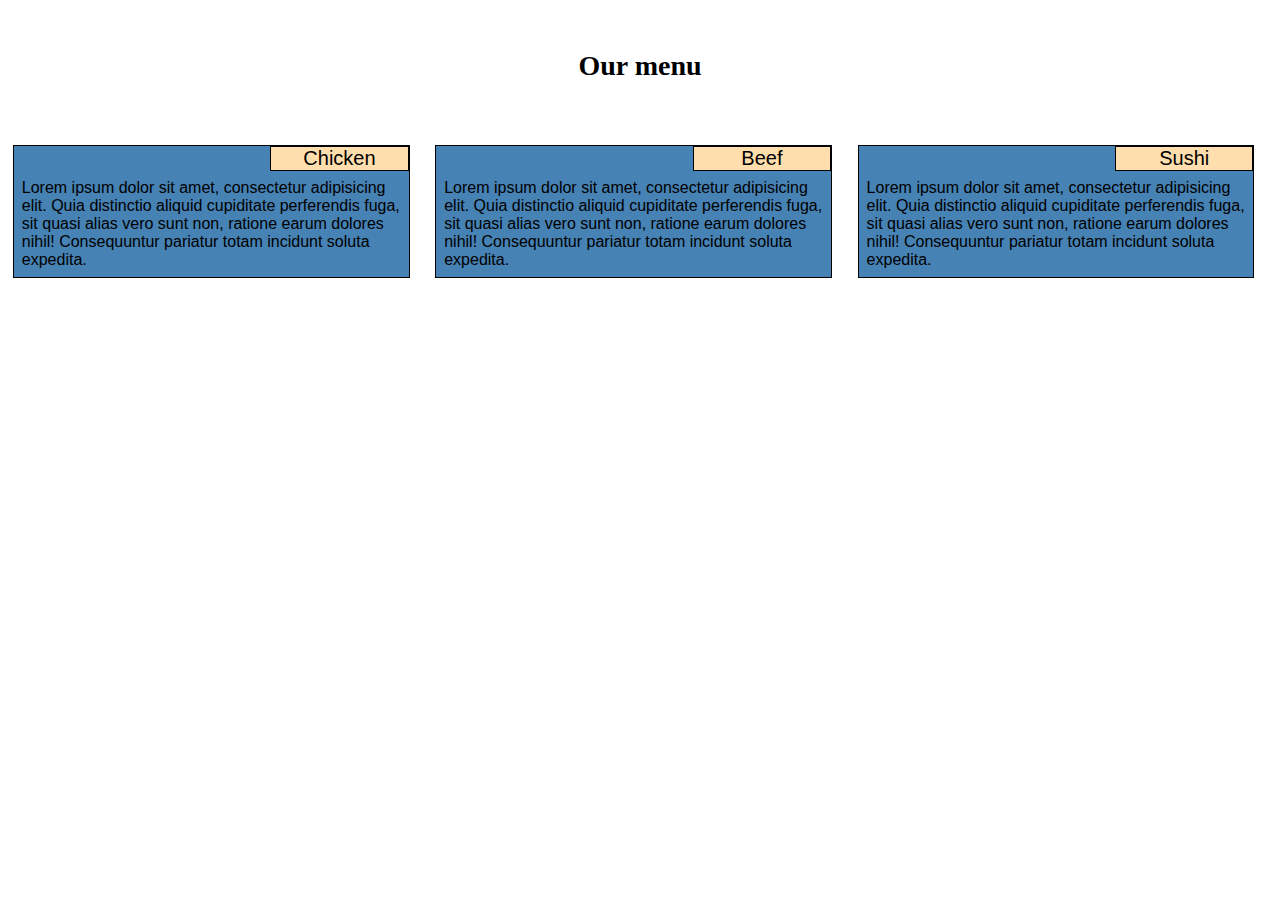
<file: module2/index.html>
<!DOCTYPE html>
<html>
<head>
<meta charset="utf-8">
<meta name="viewport" content="width=device-width, initial-scale=1">
<title>Module2</title>
<link rel="stylesheet" href="css\style.css">

</head>
<body>
<h1>Our menu</h1>
<div class="Menu" id="Menu1">
	<p class="Inside">Chicken</p>
	<p class="Out">Lorem ipsum dolor sit amet, consectetur adipisicing elit. Quia distinctio aliquid cupiditate perferendis fuga, sit quasi alias vero sunt non, ratione earum dolores nihil! Consequuntur pariatur totam incidunt soluta expedita.</p>
	
</div>
<div class="Menu" id="Menu2">
	<p class="Inside">Beef</p>
	<p class="Out">Lorem ipsum dolor sit amet, consectetur adipisicing elit. Quia distinctio aliquid cupiditate perferendis fuga, sit quasi alias vero sunt non, ratione earum dolores nihil! Consequuntur pariatur totam incidunt soluta expedita.</p>
	
</div>
<div class="Menu" id="Menu3">
	<p class="Inside">Sushi</p>
	<p class="Out">Lorem ipsum dolor sit amet, consectetur adipisicing elit. Quia distinctio aliquid cupiditate perferendis fuga, sit quasi alias vero sunt non, ratione earum dolores nihil! Consequuntur pariatur totam incidunt soluta expedita.</p>
	
</div>
</body>
</html>
</file>
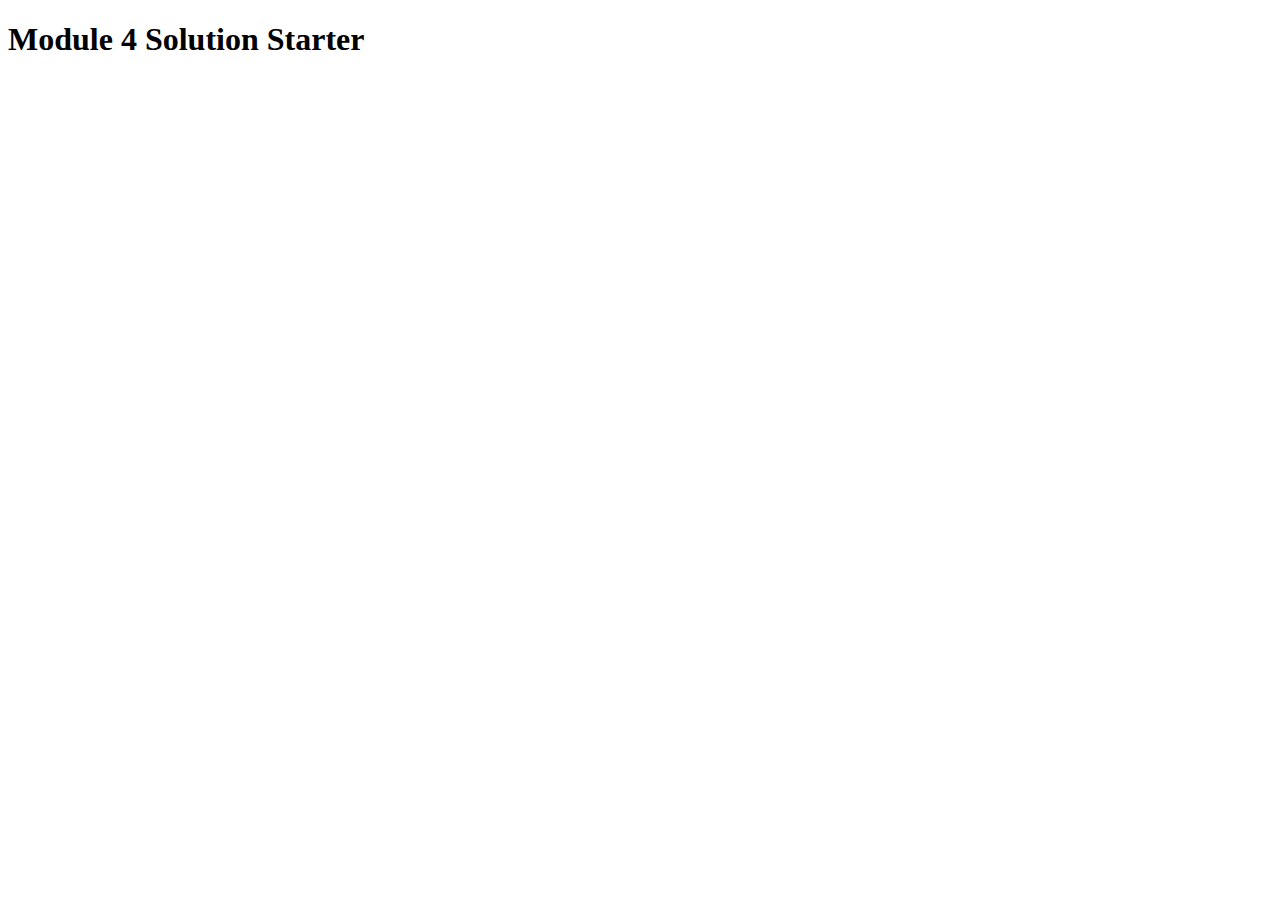
<file: Module4/index.html>
<!DOCTYPE html>
<html>
<head>
  <meta charset="utf-8">
  <title>Module 4 Solution Starter</title>
  <script src="SpeakHello.js"></script>
  <script src="SpeakGoodBye.js"></script>
  <script src="script.js"></script>
</head>
<body>
  <h1>Module 4 Solution Starter</h1>
</body>
</html>
</file>
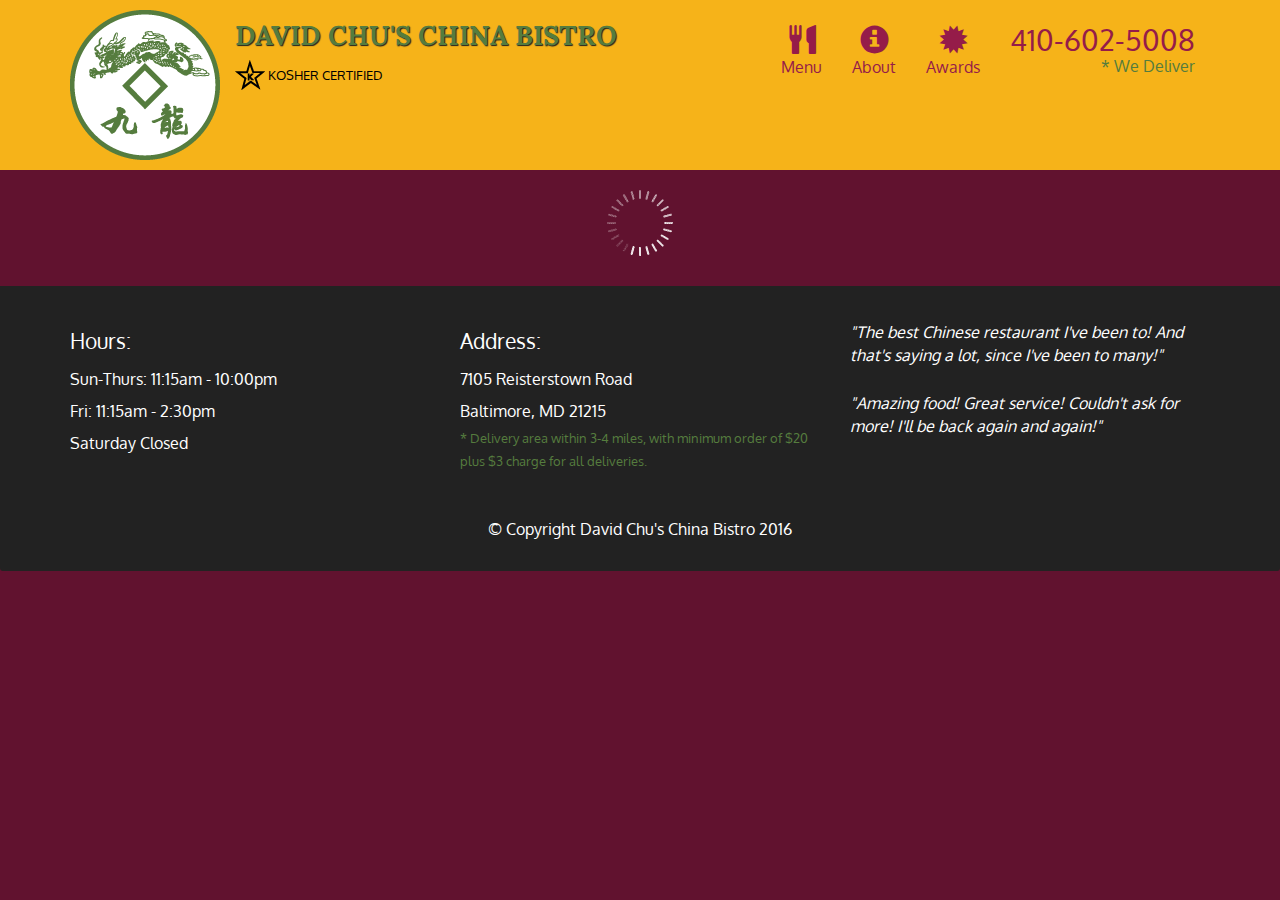
<file: Module5/index.html>
<!doctype html>
<html lang="en">
  <head>
    <meta charset="utf-8">
    <meta http-equiv="X-UA-Compatible" content="IE=edge">
    <meta name="viewport" content="width=device-width, initial-scale=1">
    <title>David Chu's China Bistro</title>
    <link rel="stylesheet" href="css/bootstrap.min.css">
    <link rel="stylesheet" href="css/styles.css">
    <link href='https://fonts.googleapis.com/css?family=Oxygen:400,300,700' rel='stylesheet' type='text/css'>
    <link href='https://fonts.googleapis.com/css?family=Lora' rel='stylesheet' type='text/css'>
  </head>
<body>
  <header>
    <nav id="header-nav" class="navbar navbar-default">
      <div class="container">
        <div class="navbar-header">
          <a href="index.html" class="pull-left visible-md visible-lg">
            <div id="logo-img" alt="Logo image"></div>
          </a>

          <div class="navbar-brand">
            <a href="index.html"><h1>David Chu's China Bistro</h1></a>
            <p>
              <img src="images/star-k-logo.png" alt="Kosher certification">
              <span>Kosher Certified</span>
            </p>
          </div>

          <button id="navbarToggle" type="button" class="navbar-toggle collapsed" data-toggle="collapse" data-target="#collapsable-nav" aria-expanded="false">
            <span class="sr-only">Toggle navigation</span>
            <span class="icon-bar"></span>
            <span class="icon-bar"></span>
            <span class="icon-bar"></span>
          </button>
        </div>
        
        <div id="collapsable-nav" class="collapse navbar-collapse">
           <ul id="nav-list" class="nav navbar-nav navbar-right">
            <li id="navHomeButton" class="visible-xs active">
              <a href="index.html">
                <span class="glyphicon glyphicon-home"></span> Home</a>
            </li>
            <li id="navMenuButton">
              <a href="#" onclick="$dc.loadMenuCategories();">
                <span class="glyphicon glyphicon-cutlery"></span><br class="hidden-xs"> Menu</a>
            </li>
            <li>
              <a href="#">
                <span class="glyphicon glyphicon-info-sign"></span><br class="hidden-xs"> About</a>
            </li>
            <li>
              <a href="#">
                <span class="glyphicon glyphicon-certificate"></span><br class="hidden-xs"> Awards</a>
            </li>
            <li id="phone" class="hidden-xs">
              <a href="tel:410-602-5008">
                <span>410-602-5008</span></a><div>* We Deliver</div>
            </li>
          </ul><!-- #nav-list -->
        </div><!-- .collapse .navbar-collapse -->
      </div><!-- .container -->
    </nav><!-- #header-nav -->
  </header>

  <div id="call-btn" class="visible-xs">
    <a class="btn" href="tel:410-602-5008">
    <span class="glyphicon glyphicon-earphone"></span>
    410-602-5008
    </a>
  </div>
  <div id="xs-deliver" class="text-center visible-xs">* We Deliver</div>

  <div id="main-content" class="container"></div>

  <footer class="panel-footer">
    <div class="container">
      <div class="row">
        <section id="hours" class="col-sm-4">
          <span>Hours:</span><br>
          Sun-Thurs: 11:15am - 10:00pm<br>
          Fri: 11:15am - 2:30pm<br>
          Saturday Closed
          <hr class="visible-xs">
        </section>
        <section id="address" class="col-sm-4">
          <span>Address:</span><br>
          7105 Reisterstown Road<br>
          Baltimore, MD 21215
          <p>* Delivery area within 3-4 miles, with minimum order of $20 plus $3 charge for all deliveries.</p>
          <hr class="visible-xs">
        </section>
        <section id="testimonials" class="col-sm-4">
          <p>"The best Chinese restaurant I've been to! And that's saying a lot, since I've been to many!"</p>
          <p>"Amazing food! Great service! Couldn't ask for more! I'll be back again and again!"</p>
        </section>
      </div>
      <div class="text-center">&copy; Copyright David Chu's China Bistro 2016</div>
    </div>
  </footer>

  <!-- jQuery (Bootstrap JS plugins depend on it) -->
  <script src="js/jquery-2.1.4.min.js"></script>
  <script src="js/bootstrap.min.js"></script>
  <script src="js/ajax-utils.js"></script>
  <script src="js/script.js"></script>
</body>
</html>
</file>
<file: Module5/css/styles.css>
body {
  font-size: 16px;
  color: #fff;
  background-color: #61122f;
  font-family: 'Oxygen', sans-serif;
}

/** HEADER **/
#header-nav {
  background-color: #f6b319;
  border-radius: 0;
  border: 0;
}

#logo-img {
  background: url('../images/restaurant-logo_large.png') no-repeat;
  width: 150px;
  height: 150px;
  margin: 10px 15px 10px 0;
}

.navbar-brand {
  padding-top: 25px;
}
.navbar-brand h1 { /* Restaurant name */
  font-family: 'Lora', serif;
  color: #557c3e;
  font-size: 1.5em;
  text-transform: uppercase;
  font-weight: bold;
  text-shadow: 1px 1px 1px #222;
  margin-top: 0;
  margin-bottom: 0;
  line-height: .75;
}
.navbar-brand a:hover, .navbar-brand a:focus {
  text-decoration: none;
}
.navbar-brand p { /* Kosher cert */
  color: #000;
  text-transform: uppercase;
  font-size: .7em;
  margin-top: 15px;
}
.navbar-brand p span { /* Star-K */
  vertical-align: middle;
}

#nav-list {
  margin-top: 10px;
}
#nav-list a {
  color: #951C49;
  text-align: center;
}
#nav-list a:hover {
  background: #E7E7E7;
}
#nav-list a span {
  font-size: 1.8em;
}

#phone {
  margin-top: 5px;
}
#phone a { /* Phone number */
  text-align: right;
  padding-bottom: 0;
}
#phone div { /* We Deliver */
  color: #557c3e;
  text-align: right;
  padding-right: 15px;
}

.navbar-header button.navbar-toggle, .navbar-header .icon-bar {
  border: 1px solid #61122f;
}
.navbar-header button.navbar-toggle {
  clear: both;
  margin-top: -30px;
}
/* END HEADER */

/* FOOTER */
.panel-footer {
  margin-top: 30px;
  padding-top: 35px;
  padding-bottom: 30px;
  background-color: #222;
  border-top: 0;
}
.panel-footer div.row {
  margin-bottom: 35px;
}
#hours, #address {
  line-height: 2;
}
#hours > span, #address > span {
  font-size: 1.3em;
}
#address p {
  color: #557c3e;
  font-size: .8em;
  line-height: 1.8;
}
#testimonials {
  font-style: italic;
}
#testimonials p:nth-child(2) {
  margin-top: 25px;
}
/* END FOOTER */



/* HOME PAGE */
.container .jumbotron {
  box-shadow: 0 0 50px #3F0C1F;
  border: 2px solid #3F0C1F;
}

#menu-tile, #specials-tile, #map-tile {
  height: 250px;
  width: 100%;
  margin-bottom: 15px;
  position: relative;
  border: 2px solid #3F0C1F;
  overflow: hidden;
}
#menu-tile:hover, #specials-tile:hover, #map-tile:hover {
  box-shadow: 0 1px 5px 1px #cccccc;
}
#menu-tile {
  background: url('../images/menu-tile.jpg') no-repeat;
  background-position: center;
}
#specials-tile {
  background: url('../images/specials-tile.jpg') no-repeat;
  background-position: center;
}
#menu-tile span, #specials-tile span, #map-tile span {
  position: absolute;
  bottom: 0;
  right: 0;
  width: 100%;
  text-align: center;
  font-size: 1.6em;
  text-transform: uppercase;
  background-color: #000;
  color: #fff;
  opacity: .8;
}
/* END HOME PAGE */

/* MENU CATEGORIES PAGE */
.category-tile { 
  position: relative;
  border: 2px solid #3F0C1F;
  overflow: hidden;
  width: 200px;
  height: 200px;
  margin: 0 auto 15px;
}
.category-tile span {
  position: absolute;
  bottom: 0;
  right: 0;
  width: 100%;
  text-align: center;
  font-size: 1.2em;
  text-transform: uppercase;
  background-color: #000;
  color: #fff;
  opacity: .8;
}
.category-tile:hover {
  box-shadow: 0 1px 5px 1px #cccccc;
}

#menu-categories-title + div {
  margin-bottom: 50px;
}
/* END MENU CATEGORIES PAGE */

/* SINGLE CATEGORY PAGE */
.menu-item-tile {
  margin-bottom: 25px;
}
.menu-item-tile hr {
  width: 80%;
}
.menu-item-tile .menu-item-price {
  font-size: 1.1em;
  text-align: right;
  margin-top: -15px;
  margin-right: -15px;
}
.menu-item-tile .menu-item-price span {
  font-size: .6em;
}
.menu-item-photo {
  position: relative;
  border: 2px solid #3F0C1F; 
  overflow: hidden;
  padding: 0;
  margin-right: -15px;
  margin-left: auto;
  margin-bottom: 20px;
  max-width: 250px;
}
.menu-item-photo div {
  position: absolute;
  bottom: 0;
  right: 0;
  width: 80px;
  background-color: #557c3e;
  text-align: center;
}
.menu-item-description {
  padding-right: 30px;
}
h3.menu-item-title {
  margin: 0 0 10px;
}
.menu-item-details {
  font-size: .9em;
  font-style: italic;
}
/* END SINGLE CATEGORY PAGE */


/********** Large devices only **********/
@media (min-width: 1200px) {
  .container .jumbotron {
    background: url('../images/jumbotron_1200.jpg') no-repeat;
    height: 675px;
  }
}

/********** Medium devices only **********/
@media (min-width: 992px) and (max-width: 1199px) {
  /* Header */
  #logo-img {
    background: url('../images/restaurant-logo_medium.png') no-repeat;
    width: 100px;
    height: 100px;
    margin: 5px 5px 5px 0;
  }
  /* End Header */

  /* Home Page */
  .container .jumbotron {
    background: url('../images/jumbotron_992.jpg') no-repeat;
    height: 558px;
  }
  /* End Home Page */
}

/********** Small devices only **********/
@media (min-width: 768px) and (max-width: 991px) {
  /* Home Page */
  .container .jumbotron {
    background: url('../images/jumbotron_768.jpg') no-repeat;
    height: 432px;
  }
  /* End Home Page */
}

/********** Extra small devices only **********/
@media (max-width: 767px) {
  /* Header */
  .navbar-brand {
    padding-top: 10px;
    height: 80px;
  }
  .navbar-brand h1 { /* Restaurant name */
    padding-top: 10px;
    font-size: 5vw; /* 1vw = 1% of viewport width */
  }
  .navbar-brand p { /* Kosher cert */
    font-size: .6em;
    margin-top: 12px;
  }
  .navbar-brand p img { /* Star-K */
    height: 20px;
  }

  #collapsable-nav a { /* Collapsed nav menu text */
    font-size: 1.2em;
  }
  #collapsable-nav a span { /* Collapsed nav menu glyph */
    font-size: 1em;
    margin-right: 5px;
  }

  #call-btn > a {
    font-size: 1.5em;
    display: block;
    margin: 0 20px;
    padding: 10px;
    border: 2px solid #fff;
    background-color: #f6b319;
    color: #951c49;
  }
  #xs-deliver {
    margin-top: 5px;
    font-size: .7em;
    letter-spacing: .1em;
    text-transform: uppercase;
  }
  /* End Header */

  /* Footer */
  .panel-footer section {
    margin-bottom: 30px;
    text-align: center;
  }
  .panel-footer section:nth-child(3) {
    margin-bottom: 0; /* margin already exists on the whole row */
  }
  .panel-footer section hr {
    width: 50%;
  }
  /* End Footer */

  /* Home Page */
  .container .jumbotron {
    margin-top: 30px;
    padding: 0;
  }
  #menu-tile, #specials-tile {
    width: 360px;
    margin: 0 auto 15px;
  }

  .menu-item-photo {
    margin-right: auto;
  }
  .menu-item-tile .menu-item-price {
    text-align: center;
  }
  .menu-item-description {
    text-align: center;;
  }
}


/********** Super extra small devices Only :-) (e.g., iPhone 4) **********/
@media (max-width: 479px) {
  /* Header */
  .navbar-brand h1 { /* Restaurant name */
    padding-top: 5px;
    font-size: 6vw;
  }
  /* End Header */
  
  /* Home page */
  #menu-tile, #specials-tile {
    width: 280px;
    margin: 0 auto 15px;
  }

  .col-xxs-12 {
    position: relative;
    min-height: 1px;
    padding-right: 15px;
    padding-left: 15px;
    float: left;
    width: 100%;
  }
}
</file>
